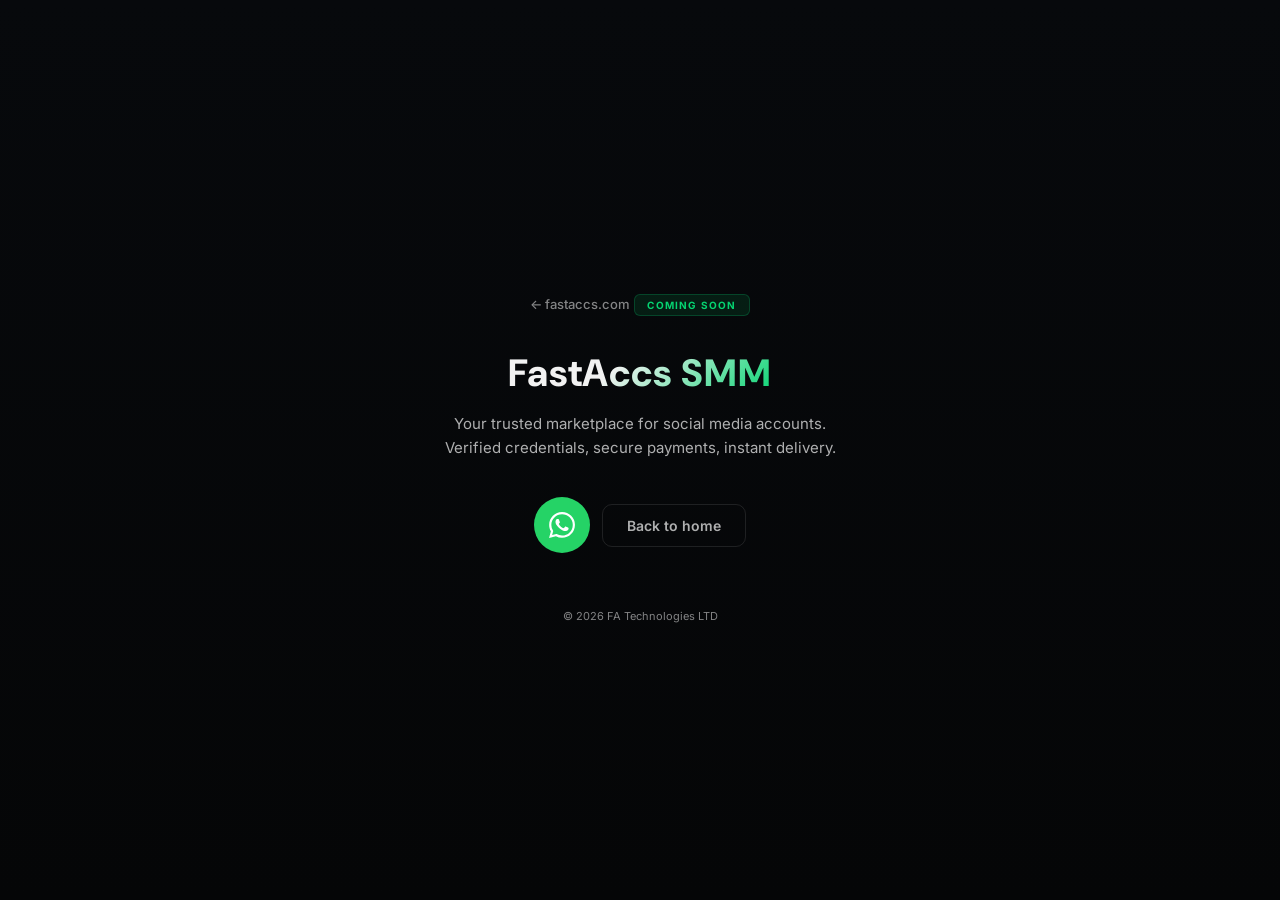
<file: smm/index.html>
<!DOCTYPE html>
<html lang="en">
<head>
  <meta charset="UTF-8">
  <meta name="viewport" content="width=device-width, initial-scale=1.0">
  <title>FastAccs SMM — Coming Soon</title>
  <meta name="description" content="Your trusted marketplace for social media accounts. Verified credentials, secure payments, instant delivery.">
  <meta name="theme-color" content="#07090C">

  <!-- Open Graph -->
  <meta property="og:type" content="website">
  <meta property="og:url" content="https://fastaccs.com/smm/">
  <meta property="og:site_name" content="FASTACCS">
  <meta property="og:title" content="FastAccs SMM — Coming Soon">
  <meta property="og:description" content="Your trusted marketplace for social media accounts.">
  <meta property="og:image" content="https://raw.githubusercontent.com/fa-technologies-LTD/fastaccs-web/master/assets/fa-logo-green-black-bg.png">
  <meta property="og:image:width" content="898">
  <meta property="og:image:height" content="898">

  <meta name="twitter:card" content="summary">
  <meta name="twitter:title" content="FastAccs SMM — Coming Soon">
  <meta name="twitter:description" content="Your trusted marketplace for social media accounts.">
  <meta name="twitter:image" content="https://raw.githubusercontent.com/fa-technologies-LTD/fastaccs-web/master/assets/fa-logo-green-black-bg.png">

  <link rel="icon" type="image/png" href="../assets/fa-mark-white-transparent.png">
  <link rel="preconnect" href="https://fonts.googleapis.com">
  <link rel="preconnect" href="https://fonts.gstatic.com" crossorigin>
  <link href="https://fonts.googleapis.com/css2?family=DM+Sans:wght@600;700;800&family=Inter:wght@400;500;600&display=swap" rel="stylesheet">

  <!-- Google Analytics (GA4) -->
  <script async src="https://www.googletagmanager.com/gtag/js?id=G-3JKR6RPV56"></script>
  <script>
    window.dataLayer = window.dataLayer || [];
    function gtag(){dataLayer.push(arguments);}
    gtag('js', new Date());
    gtag('config', 'G-3JKR6RPV56');
  </script>

  <style>
    *, *::before, *::after { margin: 0; padding: 0; box-sizing: border-box; }

    :root {
      --bg: #07090C;
      --text: rgba(255,255,255,0.92);
      --text-muted: rgba(255,255,255,0.68);
      --text-dim: rgba(255,255,255,0.50);
      --border: rgba(255,255,255,0.10);
      --border-2: rgba(255,255,255,0.14);
      --green: #05D471;
    }

    body {
      font-family: 'Inter', -apple-system, sans-serif;
      background: linear-gradient(180deg, #07090C 0%, #050607 100%);
      color: var(--text);
      min-height: 100vh;
      display: flex;
      flex-direction: column;
      align-items: center;
      justify-content: center;
      -webkit-font-smoothing: antialiased;
    }

    .page {
      text-align: center;
      padding: 48px 24px 32px;
      max-width: 520px;
      width: 100%;
    }

    .back {
      display: inline-flex;
      align-items: center;
      gap: 6px;
      font-size: 13px;
      font-weight: 500;
      color: var(--text-dim);
      text-decoration: none;
      margin-bottom: 40px;
      transition: color 0.2s ease;
      opacity: 0;
      animation: fadeIn 0.5s ease-out 0.1s forwards;
    }
    .back:hover { color: var(--text-muted); }

    .badge {
      display: inline-block;
      font-size: 10px;
      font-weight: 700;
      text-transform: uppercase;
      letter-spacing: 0.12em;
      padding: 4px 12px;
      border-radius: 6px;
      background: rgba(5,212,113,0.10);
      border: 1px solid rgba(5,212,113,0.22);
      color: var(--green);
      margin-bottom: 20px;
      opacity: 0;
      animation: fadeIn 0.5s ease-out 0.2s forwards;
    }

    .title {
      font-family: 'DM Sans', sans-serif;
      font-size: 38px;
      font-weight: 800;
      letter-spacing: 0.02em;
      line-height: 1.15;
      margin-bottom: 16px;
      opacity: 0;
      animation: fadeIn 0.5s ease-out 0.3s forwards;
    }
    .title span {
      background: linear-gradient(135deg, rgba(255,255,255,0.95) 40%, var(--green));
      -webkit-background-clip: text;
      -webkit-text-fill-color: transparent;
      background-clip: text;
    }

    .copy {
      font-size: 15px;
      line-height: 1.65;
      color: var(--text-muted);
      margin-bottom: 36px;
      opacity: 0;
      animation: fadeIn 0.5s ease-out 0.4s forwards;
    }

    .cta-group {
      display: flex;
      gap: 12px;
      justify-content: center;
      align-items: center;
      flex-wrap: wrap;
      opacity: 0;
      animation: fadeUp 0.5s ease-out 0.5s forwards;
    }

    .cta {
      padding: 12px 24px;
      border-radius: 10px;
      font-size: 14px;
      font-weight: 600;
      text-decoration: none;
      transition: transform 0.2s ease, box-shadow 0.2s ease;
      display: inline-flex;
      align-items: center;
      gap: 8px;
    }
    .cta:hover { transform: translateY(-2px); }

    @keyframes shimmer-sweep {
      0%   { transform: translateX(-100%) skewX(-15deg); opacity: 0; }
      8%   { opacity: 1; }
      92%  { opacity: 1; }
      100% { transform: translateX(300%) skewX(-15deg); opacity: 0; }
    }
    @keyframes btn-glow-pulse {
      0%, 100% { box-shadow: 0 0 0px 0 rgba(5,212,113,0); }
      50%       { box-shadow: 0 0 22px 0px rgba(5,212,113,0.20); }
    }

    .cta-primary {
      background: #25D366;
      color: #fff;
      position: relative;
      overflow: hidden;
      animation: btn-glow-pulse 3.5s ease-in-out infinite;
      width: 56px;
      height: 56px;
      padding: 0;
      border-radius: 50%;
      display: flex;
      align-items: center;
      justify-content: center;
      flex-shrink: 0;
    }
    .cta-primary::after {
      content: '';
      position: absolute;
      top: 0; left: -100%;
      width: 60%;
      height: 100%;
      background: linear-gradient(90deg, transparent, rgba(255,255,255,0.25), transparent);
      animation: shimmer-sweep 3.5s ease-in-out infinite;
    }
    .cta-primary:hover { box-shadow: 0 6px 24px rgba(37,211,102,0.45); transform: scale(1.06); }
    .cta-primary svg { position: relative; z-index: 1; }

    .cta-secondary {
      background: transparent;
      border: 1px solid var(--border);
      color: var(--text-muted);
    }
    .cta-secondary:hover { border-color: var(--border-2); color: var(--text); }

    .footer {
      margin-top: 56px;
      font-size: 11px;
      color: var(--text-dim);
      opacity: 0;
      animation: fadeIn 0.5s ease-out 0.6s forwards;
    }
    .footer a {
      color: var(--text-dim);
      text-decoration: none;
    }
    .footer a:hover { color: var(--text-muted); }

    @keyframes fadeIn {
      from { opacity: 0; }
      to { opacity: 1; }
    }
    @keyframes fadeUp {
      from { opacity: 0; transform: translateY(10px); }
      to { opacity: 1; transform: translateY(0); }
    }

    @media (max-width: 480px) {
      .title { font-size: 30px; }
      .copy { font-size: 14px; }
      .cta { padding: 11px 20px; font-size: 13px; }
      .cta-primary { padding: 0; width: 56px; height: 56px; font-size: inherit; }
    }
  </style>
</head>
<body>
  <div class="page">
    <a href="/" class="back">← fastaccs.com</a>

    <div class="badge">Coming Soon</div>
    <h1 class="title"><span>FastAccs SMM</span></h1>
    <p class="copy">Your trusted marketplace for social media accounts.<br>Verified credentials, secure payments, instant delivery.</p>

    <div class="cta-group">
      <a href="https://wa.me/2347066399871" class="cta cta-primary" target="_blank" rel="noopener noreferrer" aria-label="Chat on WhatsApp">
        <svg width="26" height="26" viewBox="0 0 24 24" fill="currentColor" xmlns="http://www.w3.org/2000/svg" aria-hidden="true"><path d="M17.472 14.382c-.297-.149-1.758-.867-2.03-.967-.273-.099-.471-.148-.67.15-.197.297-.767.966-.94 1.164-.173.199-.347.223-.644.075-.297-.15-1.255-.463-2.39-1.475-.883-.788-1.48-1.761-1.653-2.059-.173-.297-.018-.458.13-.606.134-.133.298-.347.446-.52.149-.174.198-.298.298-.497.099-.198.05-.371-.025-.52-.075-.149-.669-1.612-.916-2.207-.242-.579-.487-.5-.669-.51-.173-.008-.371-.01-.57-.01-.198 0-.52.074-.792.372-.272.297-1.04 1.016-1.04 2.479 0 1.462 1.065 2.875 1.213 3.074.149.198 2.096 3.2 5.077 4.487.709.306 1.262.489 1.694.625.712.227 1.36.195 1.871.118.571-.085 1.758-.719 2.006-1.413.248-.694.248-1.289.173-1.413-.074-.124-.272-.198-.57-.347m-5.421 7.403h-.004a9.87 9.87 0 01-5.031-1.378l-.361-.214-3.741.982.998-3.648-.235-.374a9.86 9.86 0 01-1.51-5.26c.001-5.45 4.436-9.884 9.888-9.884 2.64 0 5.122 1.03 6.988 2.898a9.825 9.825 0 012.893 6.994c-.003 5.45-4.437 9.884-9.885 9.884m8.413-18.297A11.815 11.815 0 0012.05 0C5.495 0 .16 5.335.157 11.892c0 2.096.547 4.142 1.588 5.945L.057 24l6.305-1.654a11.882 11.882 0 005.683 1.448h.005c6.554 0 11.89-5.335 11.893-11.893a11.821 11.821 0 00-3.48-8.413z"/></svg>
      </a>
      <a href="/" class="cta cta-secondary">Back to home</a>
    </div>

    <p class="footer">© 2026 <a href="/">FA Technologies LTD</a></p>
  </div>
</body>
</html>
</file>
